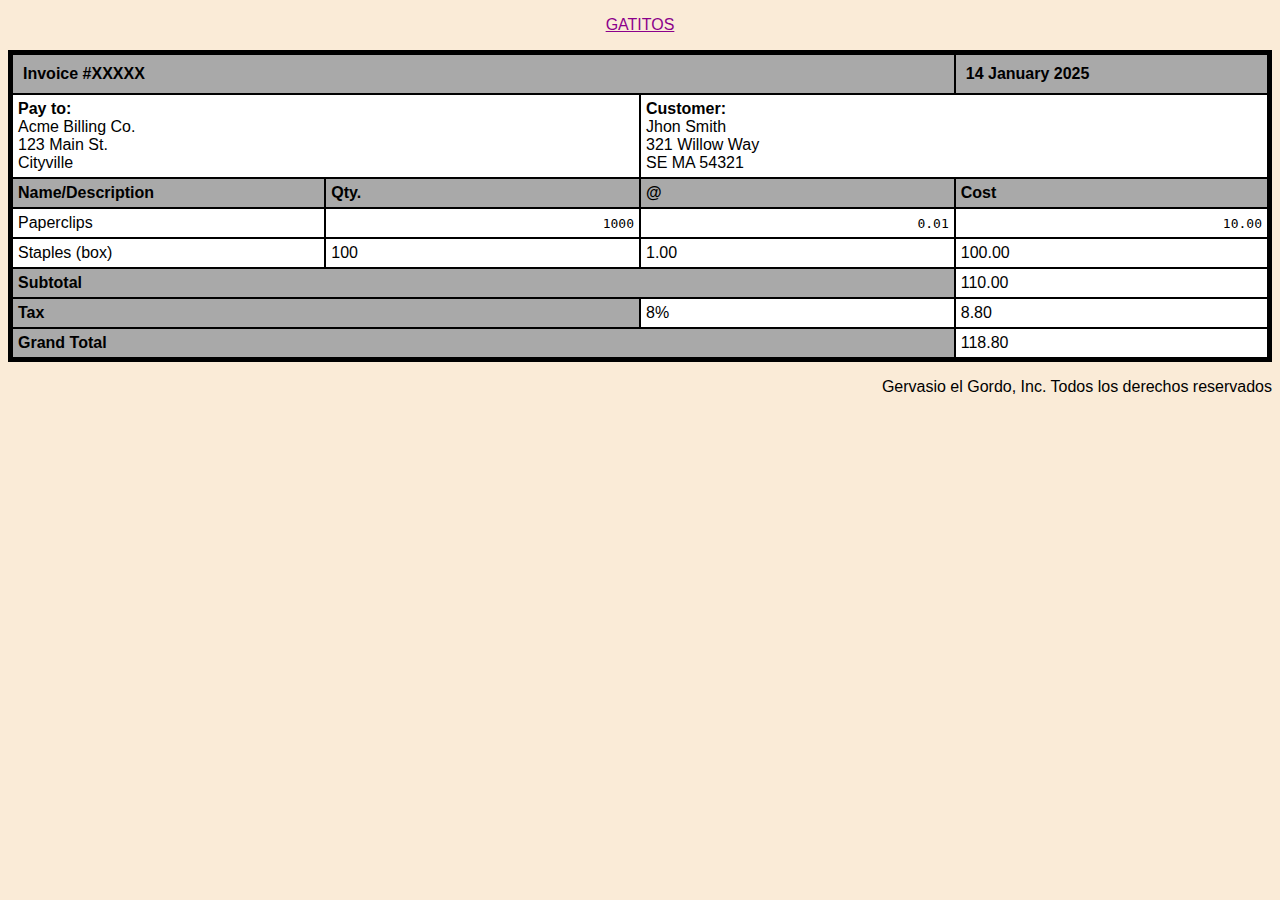
<file: index.html>
<!DOCTYPE html>
<html lang="es">
<head>
    <meta charset="UTF-8">
    <meta http-equiv="X-UA-Compatible" content="IE=edge">
    <meta name="viewport" content="width=device-width, initial-scale=1.0">
    <title>Factura</title>
    <link rel="stylesheet" href="./css/styles.css">
</head>
<body>
    <header>
        <nav>
            <p><a href="./gatitos.html">GATITOS</a></p>
        </nav>
    </header>
   <main>
    <section>
        <table>
                  
            <tr>
                <th colspan="3">Invoice #XXXXX</th>
                <th colspan="1">14 January 2025</th>
            </tr>
             
            <tr>
                <td colspan="2"><b>Pay to:</b>
                    Acme Billing Co.
                    123 Main St.
                    Cityville</td>
                <td colspan="2"><b>Customer:</b>
                    Jhon Smith
                    321 Willow Way
                    SE MA 54321</td>
            </tr>

            <tr>
                <td class="content"><b>Name/Description</b></td>
                <td class="content"><b>Qty.</b></td>
                <td class="content"><strong>@</strong></td>
                <td class="content"><b>Cost</b></td>
                
            </tr>

            <tr>
                <td>Paperclips</td>
                <td class="number">1000</td>
                <td class="number">0.01</td>
                <td class="number">10.00</td>
            </tr>

            <tr>
                <td>Staples (box)</td>
                <td>100</td>
                <td>1.00</td>
                <td>100.00</td>
            </tr>

            <tr>
                <td class="content" colspan="3"><b>Subtotal</b></td>
                <td>110.00</td>
            </tr>

            <tr>
                <td class="content", colspan="2"><b>Tax</b></td>
                <td>8%</td>
                <td>8.80</td>
            </tr>

            <tr>
                <td class="content", colspan="3";><b>Grand Total</b></td>
                <td>118.80</td>
            </tr>
        </table>
    
    </section>
    <footer>
        <p>Gervasio el Gordo, Inc. Todos los derechos reservados</p>
    </footer>
   </main> 
</body>
</html>
</file>
<file: css/styles.css>
*{
    font-family: Arial, Helvetica, sans-serif;
}
footer, body, header{
    background-color: antiquewhite;
}

/*FACTURA*/
table{
    border-color: black;
    color: black;
    columns: 25%;
    background-color:white;
    border-style: solid;
    border-width: 5px;
    border-collapse: collapse;
    white-space: pre-line;
    table-layout: fixed;
    column-fill: balance;
    width: 100%;
}

th, tr, td {
    border-style: solid;
    border-width: 2px;
    text-align: left;
}

th {
    padding: 10px;
    background-color: darkgray;
}

td {
    padding: 5px;
    word-wrap: break-word;
    background-color: white;
}

td.number{
    font-family: monospace;
    text-align: right;
    text-size-adjust: auto;
}

td.content{
    background-color: darkgray;
}

footer{
    text-align: right;
}

/*GATOS*/
a{
    text-align: center;
    color: darkmagenta;
}
/*
p{
    text-align: center;
    color: crimson;
}
*/
nav{
    text-align: center;
}

nav>ul>li{
    display: inline-block;
    padding: 15px;
}

section{
    text-align: center;
    color: crimson;
    vertical-align: middle;
    justify-content: center;
}

img{
    width: 500px;
}

video{
    width: 500px;
}
</file>
